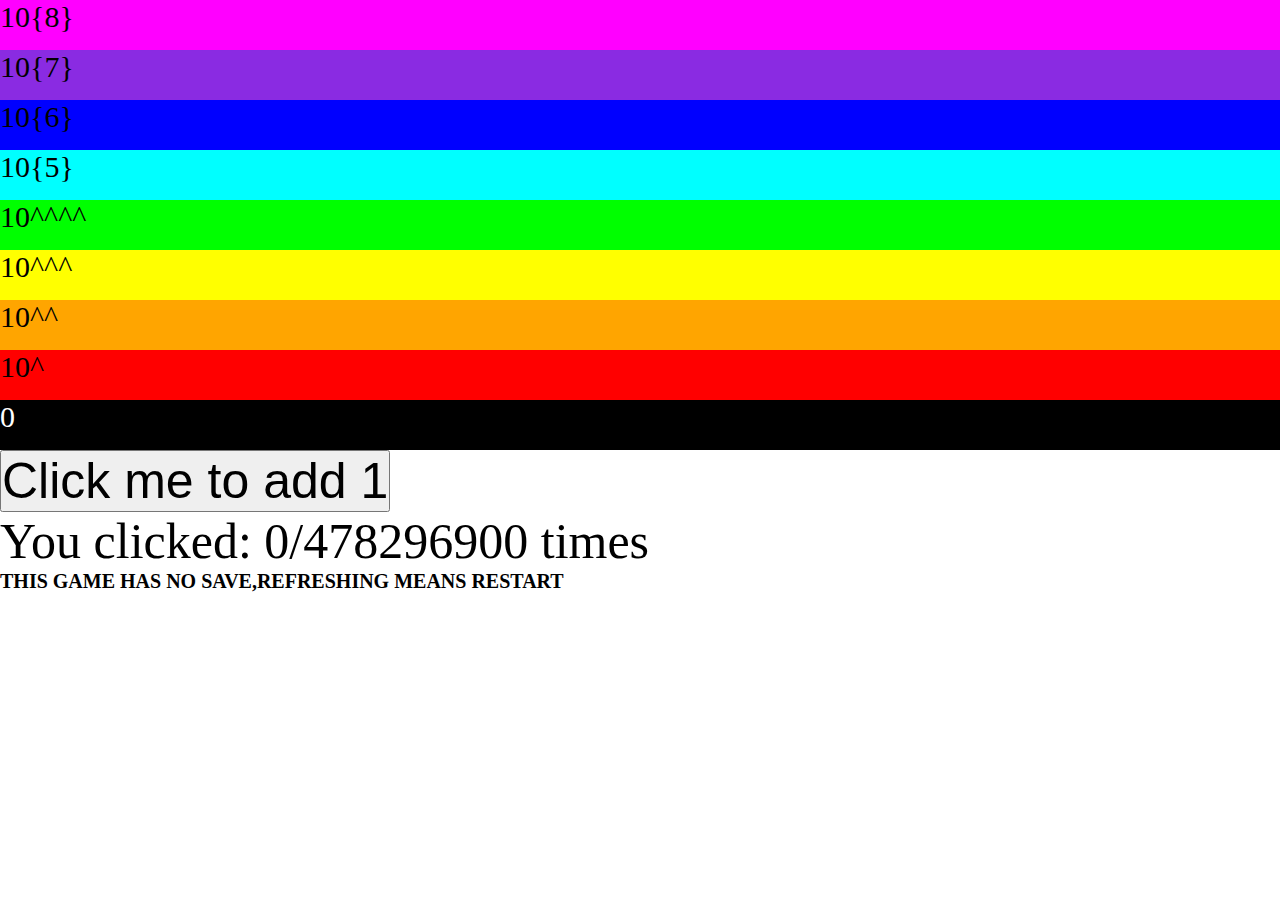
<file: index.html>
<!DOCTYPE html>
<html lang="en">
<head>
    <meta charset="UTF-8">
    <meta http-equiv="X-UA-Compatible" content="IE=edge">
    <meta name="viewport" content="width=device-width, initial-scale=1.0">
    <title>Click the button 478296900 times</title>
    <style>
        *{
            margin: 0;
            padding: 0;
            box-sizing: border-box;
        }
        .a{
            background-color: red;
            display: inline-block;
            width: 2000px;
            height: 50px;
            font-size: 30px;
        }
        .b{
            background-color: orange;
            display: inline-block;
            width: 2000px;
            height: 50px;
            font-size: 30px;
        }
        .c{
            background-color: yellow;
            display: inline-block;
            width: 2000px;
            height: 50px;
            font-size: 30px;
        }
        .d{
            background-color: lime;
            display: inline-block;
            width: 2000px;
            height: 50px;
            font-size: 30px;
        }
        .e{
            background-color: cyan;
            display: inline-block;
            width: 2000px;
            height: 50px;
            font-size: 30px;
        }
        .l0{
            background-color: black;
            display: inline-block;
            width: 2000px;
            color: white;
            height: 50px;
            font-size: 30px;
        }
        .f{
            background-color: blue;
            display: inline-block;
            width: 2000px;
            height: 50px;
            font-size: 30px;
        }
        .g{
            background-color: blueviolet;
            display: inline-block;
            width: 2000px;
            height: 50px;
            font-size: 30px;
        }
        .h{
            background-color: magenta;
            display: inline-block;
            width: 2000px;
            height: 50px;
            font-size: 30px;
        }
        .ks{
            font-size: 50px;
        }
        h1{
            font-size: 20px;
        }
    </style>
</head>
<body>
    <div class="h">10{8}</div>
    <div class="g">10{7}</div>
    <div class="f">10{6}</div>
    <div class="e">10{5}</div>
    <div class="d">10^^^^</div>
    <div class="c">10^^^</div>
    <div class="b">10^^</div>
    <div class="a">10^</div>
    <div class="l0">0</div>
    <button class="ks" onclick="zl()">Click me to add 1</button>
    <div class="counter" style="font-size: 50px;">You clicked: 
        <span id="counter" style="font-size: 50px;">0</span><div style="display: inline;font-size: 50px;">/478296900 times</div>
        <h1>THIS GAME HAS NO SAVE,REFRESHING MEANS RESTART</h1>
    </div>

    <script>
        let num = 0;
        
        function zl() {
            // 增加总点击次数
            num++;
            document.getElementById("counter").innerText = num;
            // 检查是否达到100次
            if(num >= 478296900) {
                // 删除所有内容
                document.body.innerHTML = '';
                // 创建通关消息
                const congrats = document.createElement('h1');
                congrats.textContent = 'Congratulations! Myqq:2665247976';
                congrats.style.fontSize = '100px';
                congrats.style.textAlign = 'center';
                congrats.style.marginTop = '200px';
                congrats.style.color = 'red';
                document.body.appendChild(congrats);
                return; // 停止执行后续代码
            }
            
            const l0Element = document.querySelector('.l0');
            const aElement = document.querySelector('.a');
            const bElement = document.querySelector('.b');
            const cElement = document.querySelector('.c');
            const dElement = document.querySelector('.d');
            const eElement = document.querySelector('.e');
            const fElement = document.querySelector('.f');
            const gElement = document.querySelector('.g');
            const hElement = document.querySelector('.h');
            let currentNumber = parseInt(l0Element.textContent);
            currentNumber += 1;
            if(currentNumber >= 10) {
                aElement.textContent += "10^";
                l0Element.textContent = "0";
                const aContent = aElement.textContent;
                const caretCount = aContent.length / 3; 
                const bContent = bElement.textContent;
                const catCount = bContent.length / 4;
                const cContent = cElement.textContent; 
                const datCount = cContent.length / 5;
                const dContent = dElement.textContent; 
                const eatCount = dContent.length / 6;
                const eContent = eElement.textContent; 
                const fatCount = eContent.length / 5;
                const fContent = fElement.textContent; 
                const gatCount = fContent.length / 5;
                const gContent = gElement.textContent; 
                const hatCount = gContent.length / 5;
                const hContent = hElement.textContent; 
                const iatCount = hContent.length / 5;
                if(caretCount >= 10) {
                    bElement.textContent += "10^^";
                    aElement.textContent = "10^";
                }
                if(catCount >= 10) {
                    cElement.textContent += "10^^^";
                    bElement.textContent = "10^^";
                }
                if(datCount >= 10) {
                    dElement.textContent += "10^^^^";
                    cElement.textContent = "10^^^";
                }
                if(eatCount >= 10) {
                    eElement.textContent += "10{5}";
                    dElement.textContent = "10^^^^";
                }
                if(fatCount >= 10) {
                    fElement.textContent += "10{6}";
                    eElement.textContent = "10{5}";
                }
                if(gatCount >= 10) {
                    gElement.textContent += "10{7}";
                    fElement.textContent = "10{6}";
                }
                if(hatCount >= 10) {
                    hElement.textContent += "10{8}";
                    gElement.textContent = "10{7}";
                }
            } else {
                l0Element.textContent = currentNumber.toString();
            }
        }
    </script>
</body>
</html>
</file>
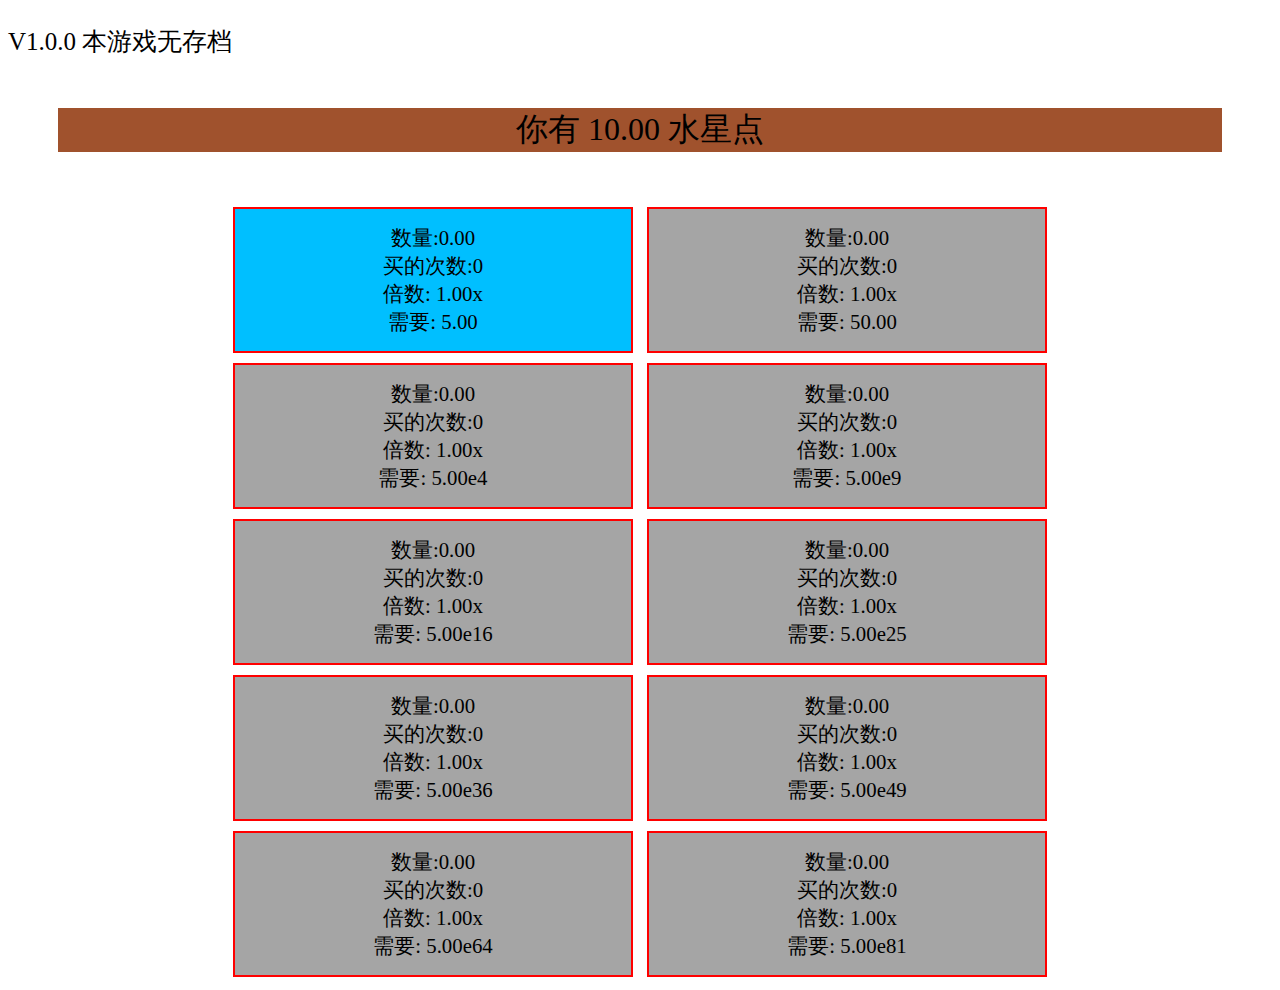
<file: inc/index.html>
<!DOCTYPE html>
<html lang="en">
<head>
    <meta charset="UTF-8">
    <meta http-equiv="X-UA-Compatible" content="IE=edge">
    <meta name="viewport" content="width=device-width, initial-scale=1.0">
    <link rel="stylesheet" href="styles.css">
    <title>水星增量</title>
</head>
<body>
<p>V1.0.0 本游戏无存档</p>
<div id="currency">You have 10 Mercury coin</div>
<div class="generators-container"></div>
<div class="generators" id="gen1" onclick="buyGenerator(1)"></div>
<div class="generators" id="gen2" onclick="buyGenerator(2)"></div><br>
<div class="generators" id="gen3" onclick="buyGenerator(3)"></div>
<div class="generators" id="gen4" onclick="buyGenerator(4)"></div><br>
<div class="generators" id="gen5" onclick="buyGenerator(5)"></div>
<div class="generators" id="gen6" onclick="buyGenerator(6)"></div><br>
<div class="generators" id="gen7" onclick="buyGenerator(7)"></div>
<div class="generators" id="gen8" onclick="buyGenerator(8)"></div><br>
<div class="generators" id="gen9" onclick="buyGenerator(9)"></div>
<div class="generators" id="gen10" onclick="buyGenerator(10)"></div>

</body>
<script src="main.js"></script>
</html>
</file>
<file: inc/styles.css>
*{
    box-sizing: border-box;
}

.generators {
    border: 2px solid red;
    background-color: deepskyblue;
    text-align: center;
    width:400px;
    padding:15px;
    font-size: 1.3em;
    cursor: pointer;
    display:inline-block;
    text-align: center;
    user-select: none;
    margin: 5px;
}

.generators.locked{
    background-color: rgb(165, 165, 165);
}

.generators-container{
    width: 600px;
    margin: auto;
    text-align: center;
}

#currency{
    margin: 50px;
    font-size: 2em;
    text-align: center;
    background-color: sienna;
}

body {
    text-align: center
    }

p{
    font-size: 25px;
    text-align: left;
}
</file>
